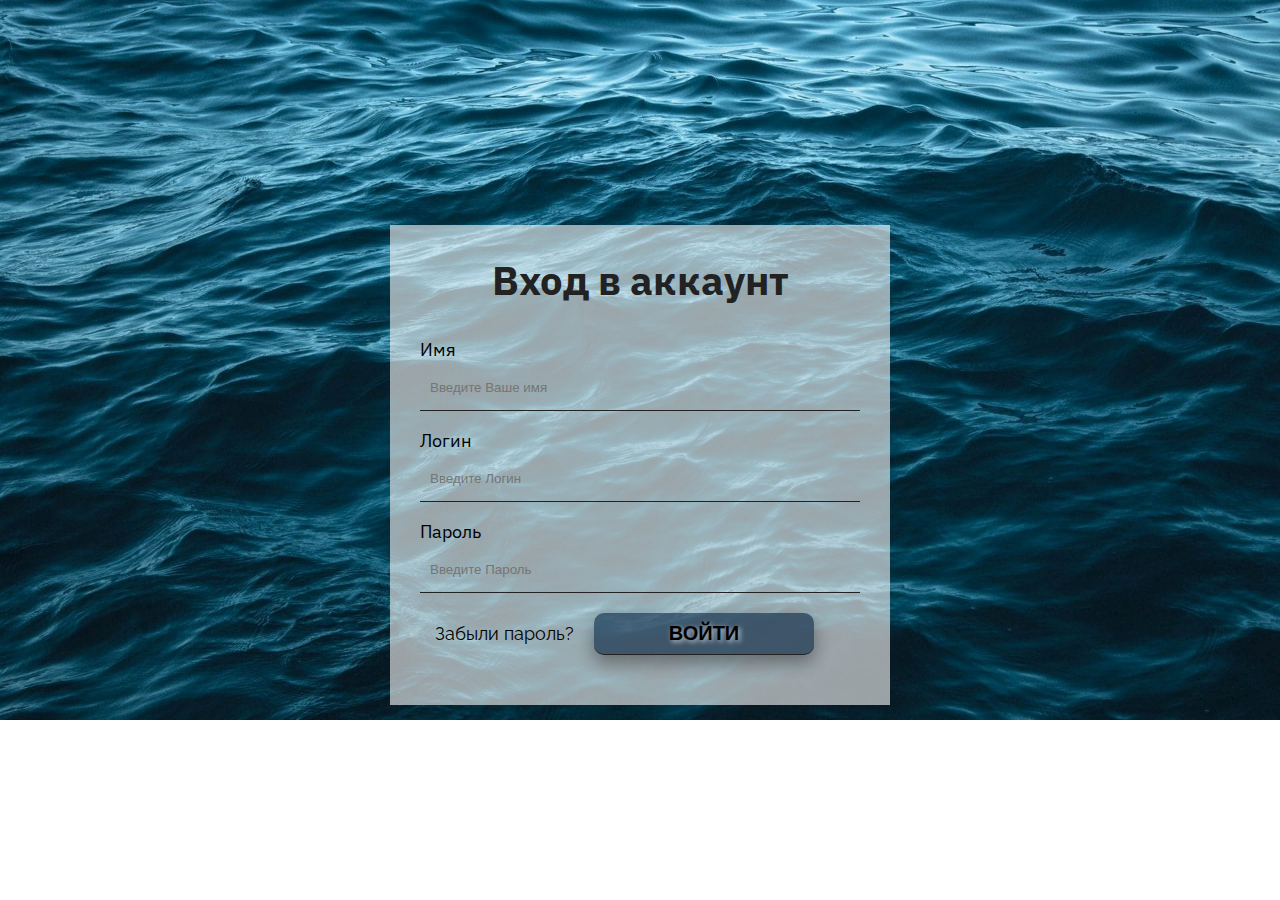
<file: index.html>
<!DOCTYPE html>
<html lang="ru">
<head>
    <meta charset="UTF-8">
    <meta name="viewport" content="width=device-width, initial-scale=1.0">
    <title>Вход в аккаунт</title>
    <link rel="stylesheet" href="css/main.css">

    <link rel="icon" href="img/favicon (2).ico" type="image/x-icon">
<link rel="shortcut icon" href="img/favicon (2).ico" type="image/x-icon">
    
    <link rel="preconnect" href="https://fonts.googleapis.com">
<link rel="preconnect" href="https://fonts.gstatic.com" crossorigin>
<link href="https://fonts.googleapis.com/css2?family=Raleway:ital,wght@0,300;1,300&display=swap" rel="stylesheet">

<link rel="preconnect" href="https://fonts.googleapis.com">
<link rel="preconnect" href="https://fonts.gstatic.com" crossorigin>
<link href="https://fonts.googleapis.com/css2?family=IBM+Plex+Sans:ital,wght@0,100;0,200;0,300;0,400;0,500;0,600;0,700;1,100;1,200;1,300;1,400;1,500;1,600;1,700&display=swap" rel="stylesheet">

</head>
<body>
    <div class="wrapper">
        
        <h2>Вход в аккаунт</h2>
        <form action="send.html" method="post" name="CA">
            
        
        <div>
            <label>
                <p>Имя</p>
            </label>
            <label>
                <input type="text" name="CA_name" maxlength="20" placeholder="Введите Ваше имя" required>
            </label>
            <label>
                <p>Логин</p>
            </label>
            <label>
                <input type="text" name="CA_login" maxlength="20" placeholder="Введите Логин">
            </label>
            <label>
                <p>Пароль</p>
            </label>
            <label>
                <input type="password" name="CA_password" maxlength="25" placeholder="Введите Пароль" >
            </label>
            <label>
                <a href="">Забыли пароль?</a>
            </label>
            <input type="submit" name="CA_btn" value="ВОЙТИ">
            
        </div>
        
        

    </form>
    </div>
        

</body>
</html>
</file>
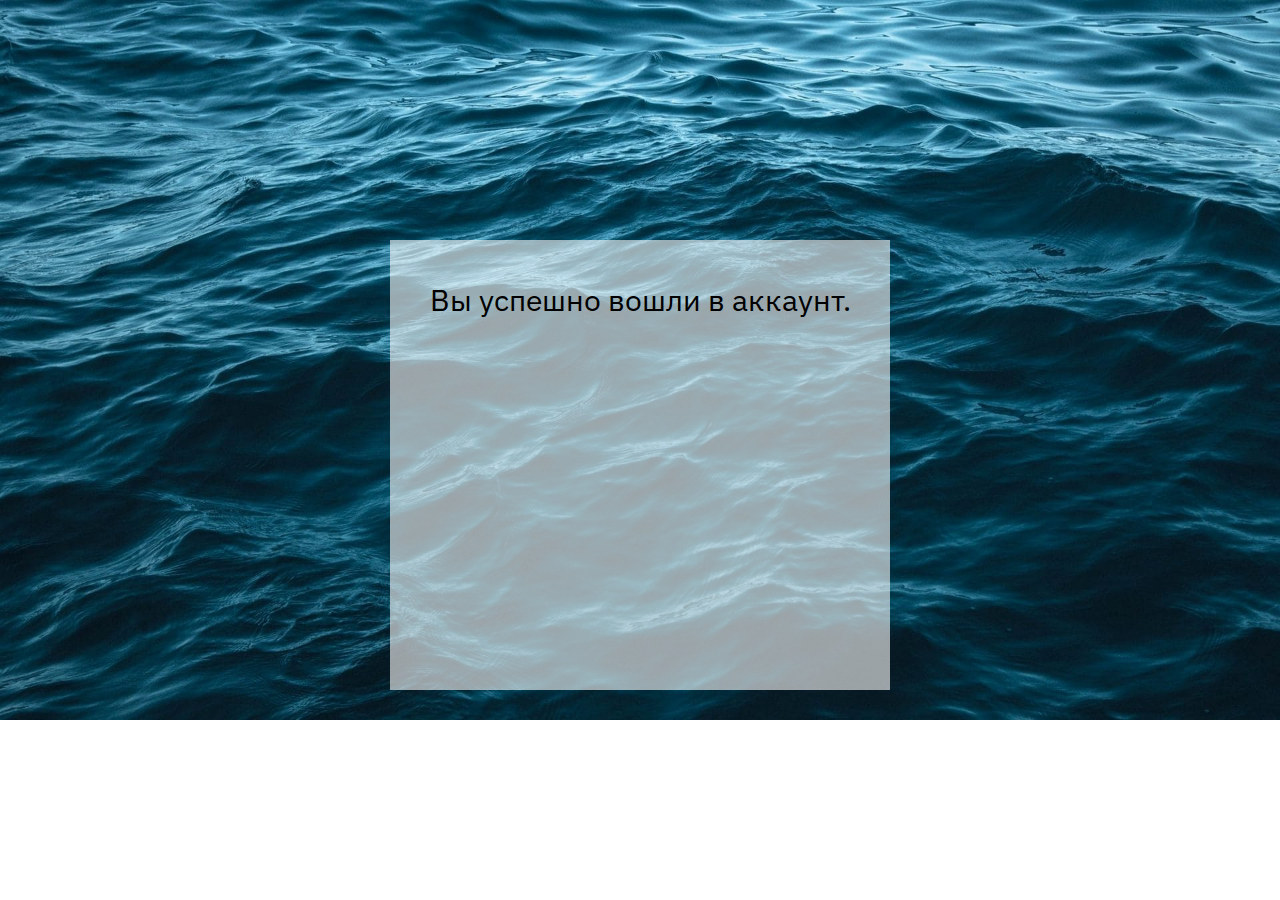
<file: send.html>
<!DOCTYPE html>
<html lang="ru">
<head>
    <meta charset="UTF-8">
    <meta name="viewport" content="width=device-width, initial-scale=1.0">
    <title>Форма</title>
    <link rel="stylesheet" href="css/main.css">
    
    <link rel="icon" href="img/favicon (2).ico" type="image/x-icon">
<link rel="shortcut icon" href="img/favicon (2).ico" type="image/x-icon">

    <link rel="preconnect" href="https://fonts.googleapis.com">
<link rel="preconnect" href="https://fonts.gstatic.com" crossorigin>
<link href="https://fonts.googleapis.com/css2?family=Raleway:ital,wght@0,300;1,300&display=swap" rel="stylesheet">

<link rel="preconnect" href="https://fonts.googleapis.com">
<link rel="preconnect" href="https://fonts.gstatic.com" crossorigin>
<link href="https://fonts.googleapis.com/css2?family=IBM+Plex+Sans:ital,wght@0,100;0,200;0,300;0,400;0,500;0,600;0,700;1,100;1,200;1,300;1,400;1,500;1,600;1,700&display=swap" rel="stylesheet">

</head>
<body>

    <div class="wrapper">
        <section>
            <p>Вы успешно вошли в аккаунт.</p>
        </section>
    </div>
        

</body>
</html>
</file>
<file: css/main.css>
*,
*::after,
*::before{
    padding: 0;
    margin: 0;
    border: 0;
    box-sizing: border-box;
}

a{
    color: inherit;
    text-decoration: none;
    margin: 15px;
}

body{
    background-image: url(../img/more_voda_volny_93831_1920x1080.jpg);
    background-repeat: no-repeat;
    background-size: cover;
    line-height: 30px;
    display: block;
    font-family: "Raleway", sans-serif;
    font-optical-sizing: auto;
    font-weight: 400;
    font-style: normal;
    font-size: 18px;
}

.wrapper{
    max-width: 500px;
    min-height: 50vh;
    background-color: rgba(255, 255, 255, 0.6);
    margin: 15px auto;
    padding: 30px;
    position: absolute;
    top: 50%;
    left: 50%;
    transform: translate(-50%, -50%);
    width: 120%;
}

    .wrapper h2{
        text-align: center;
        font-size: 40px;
        font-family: "IBM Plex Sans", sans-serif;
        font-weight: bold;   
        font-style: normal;
        color: #222222;
        line-height: 50px;
        margin-bottom: 30px;
    }


.wrapper div input {
    /* background: transparent; */
    border: none;
    border-bottom: 1px solid #222222;
    outline: none;
}



p{
    font-family: "IBM Plex Sans", sans-serif;
        font-weight: medium;   
        font-style: normal;
        margin-top: 15px;
}

input[type="text"],
input[type="password"]{
    padding: 10px;
    background-color: rgb(255, 255, 255);
    width: 100%;
    cursor: pointer;
    line-height: 25px;
    background: transparent;
    
}


input[type="submit"]{
    text-shadow: 2px 2px 5px rgba(251, 251, 251, 0.7);
    padding: 9px;
    background-color: rgba(0, 31, 63, 0.6);
    margin: 20px auto;
    border-radius: 10px;
    text-transform: uppercase;
    font-weight: bold;
    font-size: 20px;
    letter-spacing: normal;
    color: #000000;
    border: 2px solid rgba(33, 33, 42, 0.8);
    transition-duration: 0.4s;
    box-shadow: 0 8px 16px 0 rgba(0,0,0,0.2), 0 6px 20px 0 rgba(0,0,0,0.19);
    width: 50%;
    cursor: pointer;
    
}

input[type="submit"]:hover {
    background-color: rgba(255, 255, 255, 0.5); /* Green */
    color: rgb(0, 0, 0);
    box-shadow: 0 12px 16px 0 rgba(0,0,0,0.24), 0 17px 50px 0 rgba(0,0,0,0.19);
    text-shadow: 2px 2px 5px rgba(0, 31, 63, 0.9);
}


section{
    font-family: "Raleway", sans-serif;
    font-optical-sizing: auto;
    font-weight: normal;
    font-style: normal;
    font-size: 30px;
    text-align: center;
    
}
</file>
